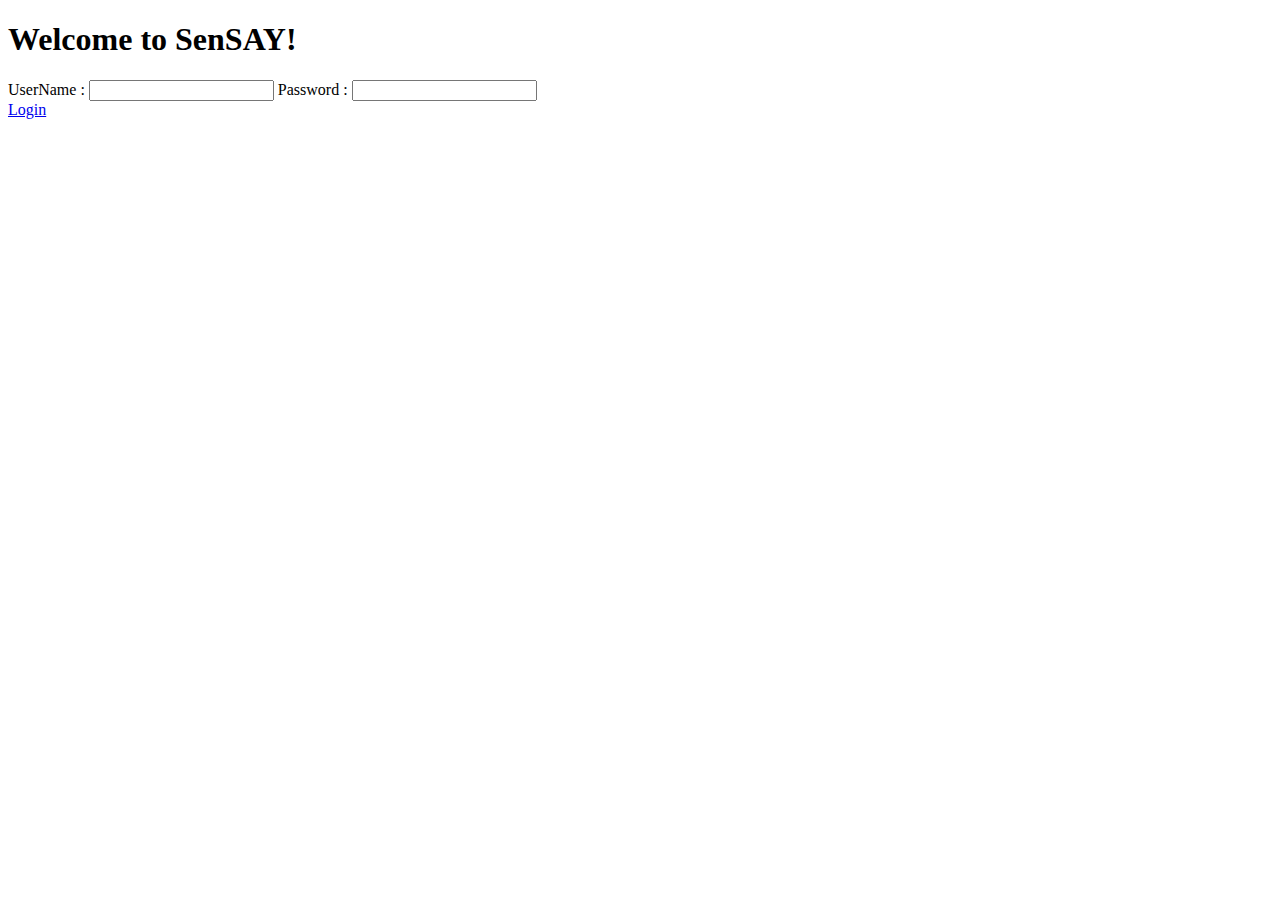
<file: basic.html>
<!DOCTYPE html>
<html lang="en">
<head>
    <meta charset="UTF-8">
    <meta name="viewport" content="width=device-width, initial-scale=1.0">
    <meta http-equiv="X-UA-Compatible" content="ie=edge">
    <title>Document</title>
</head>
<body>
    <h1>Welcome to SenSAY!</h1>
    <label for="username"> UserName :</label>
    <input type="text" name="Username">
    <label for="password">Password :</label>
    <input type="password" name="Password">
    <nav>
        <a href = "{{url_for('info')}}">Login</a>
    </nav>
</body>
</html>
</file>
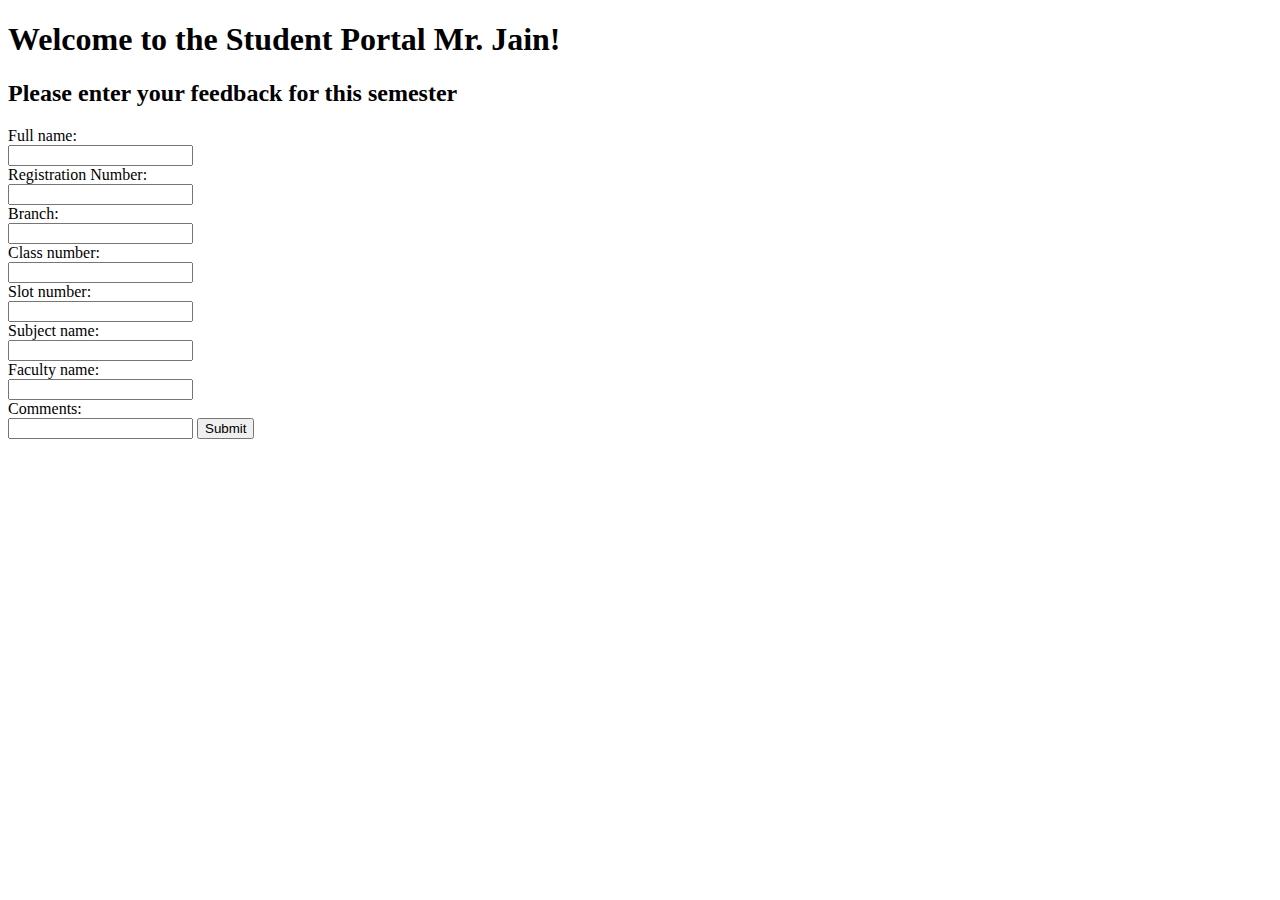
<file: student.html>
<!DOCTYPE html>
<html lang="en">
<head>
    <meta charset="UTF-8">
    <meta name="viewport" content="width=device-width, initial-scale=1.0">
    <meta http-equiv="X-UA-Compatible" content="ie=edge">
</head>
<body>
    <h1>Welcome to the Student Portal Mr. Jain!</h1>
    <h2>Please enter your feedback for this semester</h2>
    <form action="/thank">
        Full name:<br>
        <input type="text" name="fullname" value="">
        <br>
        Registration Number:<br>
        <input type="text" name="Registration Number" value="">
        <br>
        Branch: <br>
        <input type="text" name="Branch">
        <br>

        Class number: <br>
        <input type="text" name="Class number">
        <br>
        Slot number: <br>
        <input type="text" name="Slot number">
        <br>
        Subject name: <br>
        <input type="text" name="Subject name">
        <br>
        Faculty name:<br>
        <input type="text" name="Faculty name">
        <br>
        Comments: <br>
        <input type="text" name="Comments">

        <input type="submit" value="Submit">
      </form>

</body>
</html>
</file>
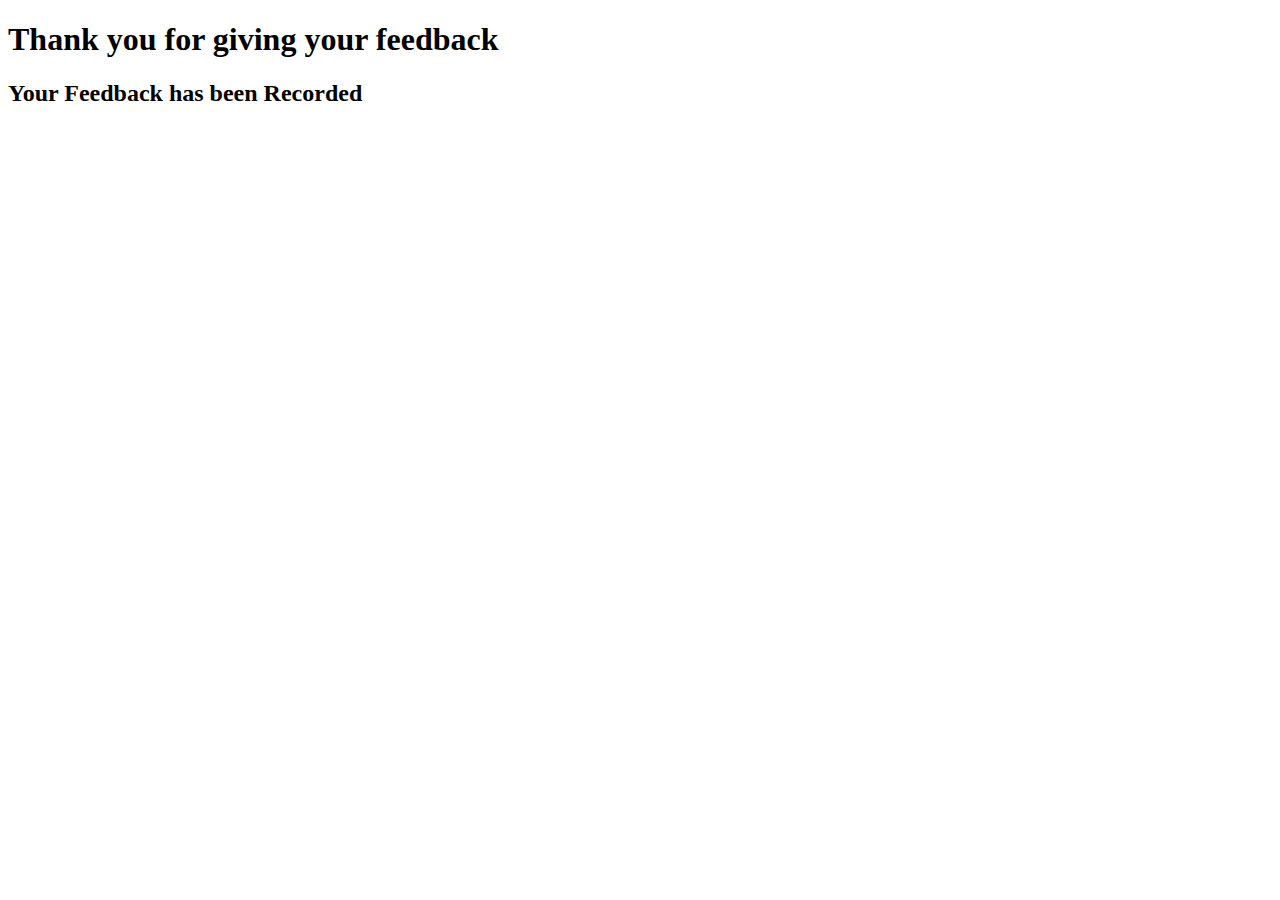
<file: thank.html>
<!DOCTYPE html>
<html lang="en">
<head>
    <meta charset="UTF-8">
    <meta name="viewport" content="width=device-width, initial-scale=1.0">
    <meta http-equiv="X-UA-Compatible" content="ie=edge">
</head>
<body>
    <h1>Thank you for giving your feedback</h1>
    <h2>Your Feedback has been Recorded</h2>


</body>
</html>
</file>
